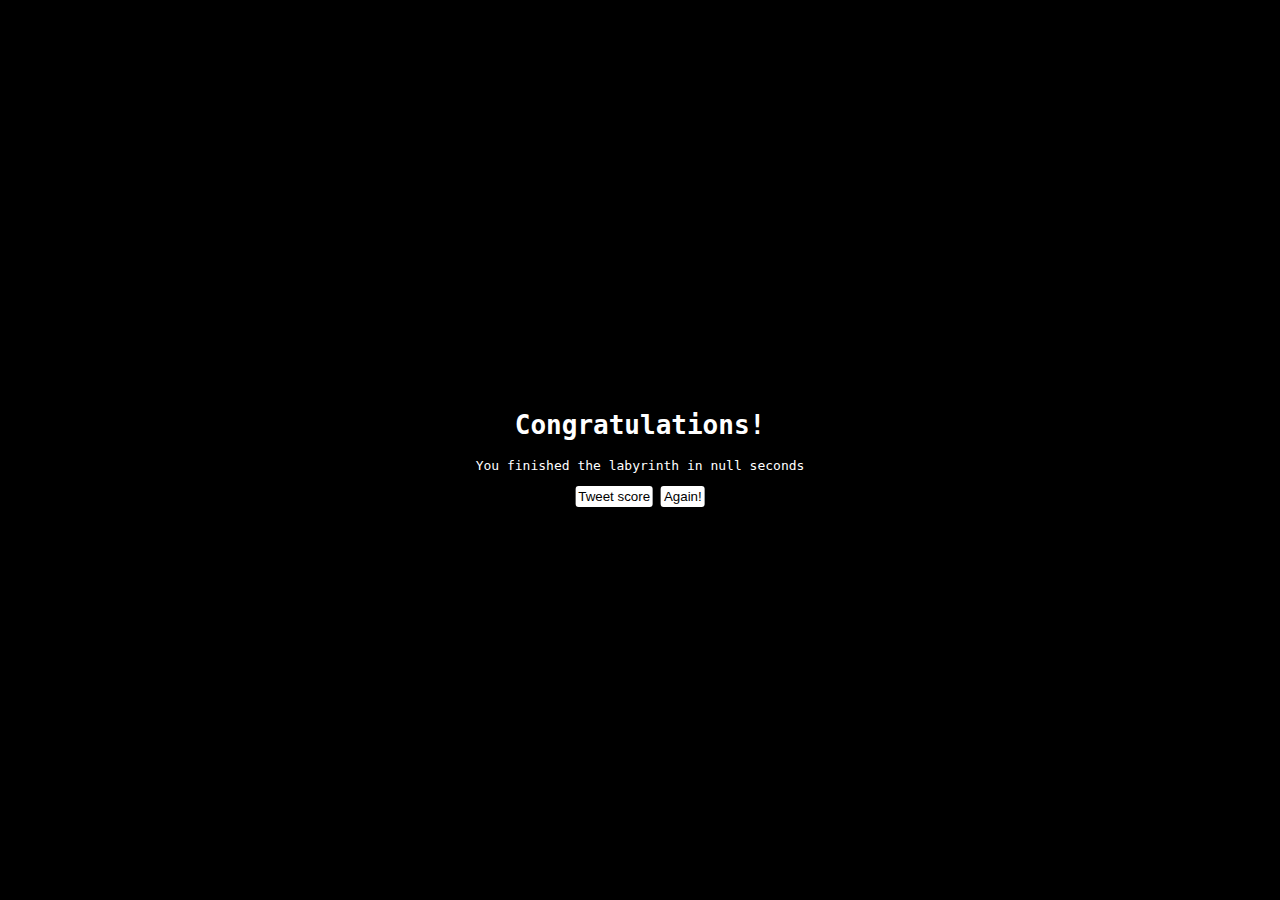
<file: end.html>
<!DOCTYPE html>
<html>

<head>
  <meta charset="utf-8">
  <meta name="viewport" content="width=device-width">
  <title>The end.</title>
  <link href="style.css" rel="stylesheet" type="text/css" />
</head>

<body>
  <div id="content">
    <h1>Congratulations!</h1>
    <p>You finished the labyrinth in <span id="time">loading</span></p>
    <button id="tweet">Tweet score</button> <button onclick="window.location.href='/'">Again!</button>
  </div>
  <script type="module" src="end.js"></script>
  
  <script src="https://replit.com/public/js/replit-badge.js" theme="blue" defer></script> 
</body>

</html>
</file>
<file: style.css>
body{
  background-color: black;
  color: white;
  font-family: monospace;
  text-align: center;
  user-select: none;
}

#content{
  position: absolute;
  left: 50%;
  top: 50%;
  -webkit-transform: translate(-50%, -50%);
  transform: translate(-50%, -50%);
}

button{
  border: none;
  padding: 3px;
  background-color: white;
  border-radius: 3px;
  cursor: pointer;
}

button:hover{
  background-color: #dbdbdb;
}

a{
  color: white;
}

#up,#down,#left,#right{
  font-size: large;
  margin-left: 3px;
  margin-right: 3px;
}
</file>
